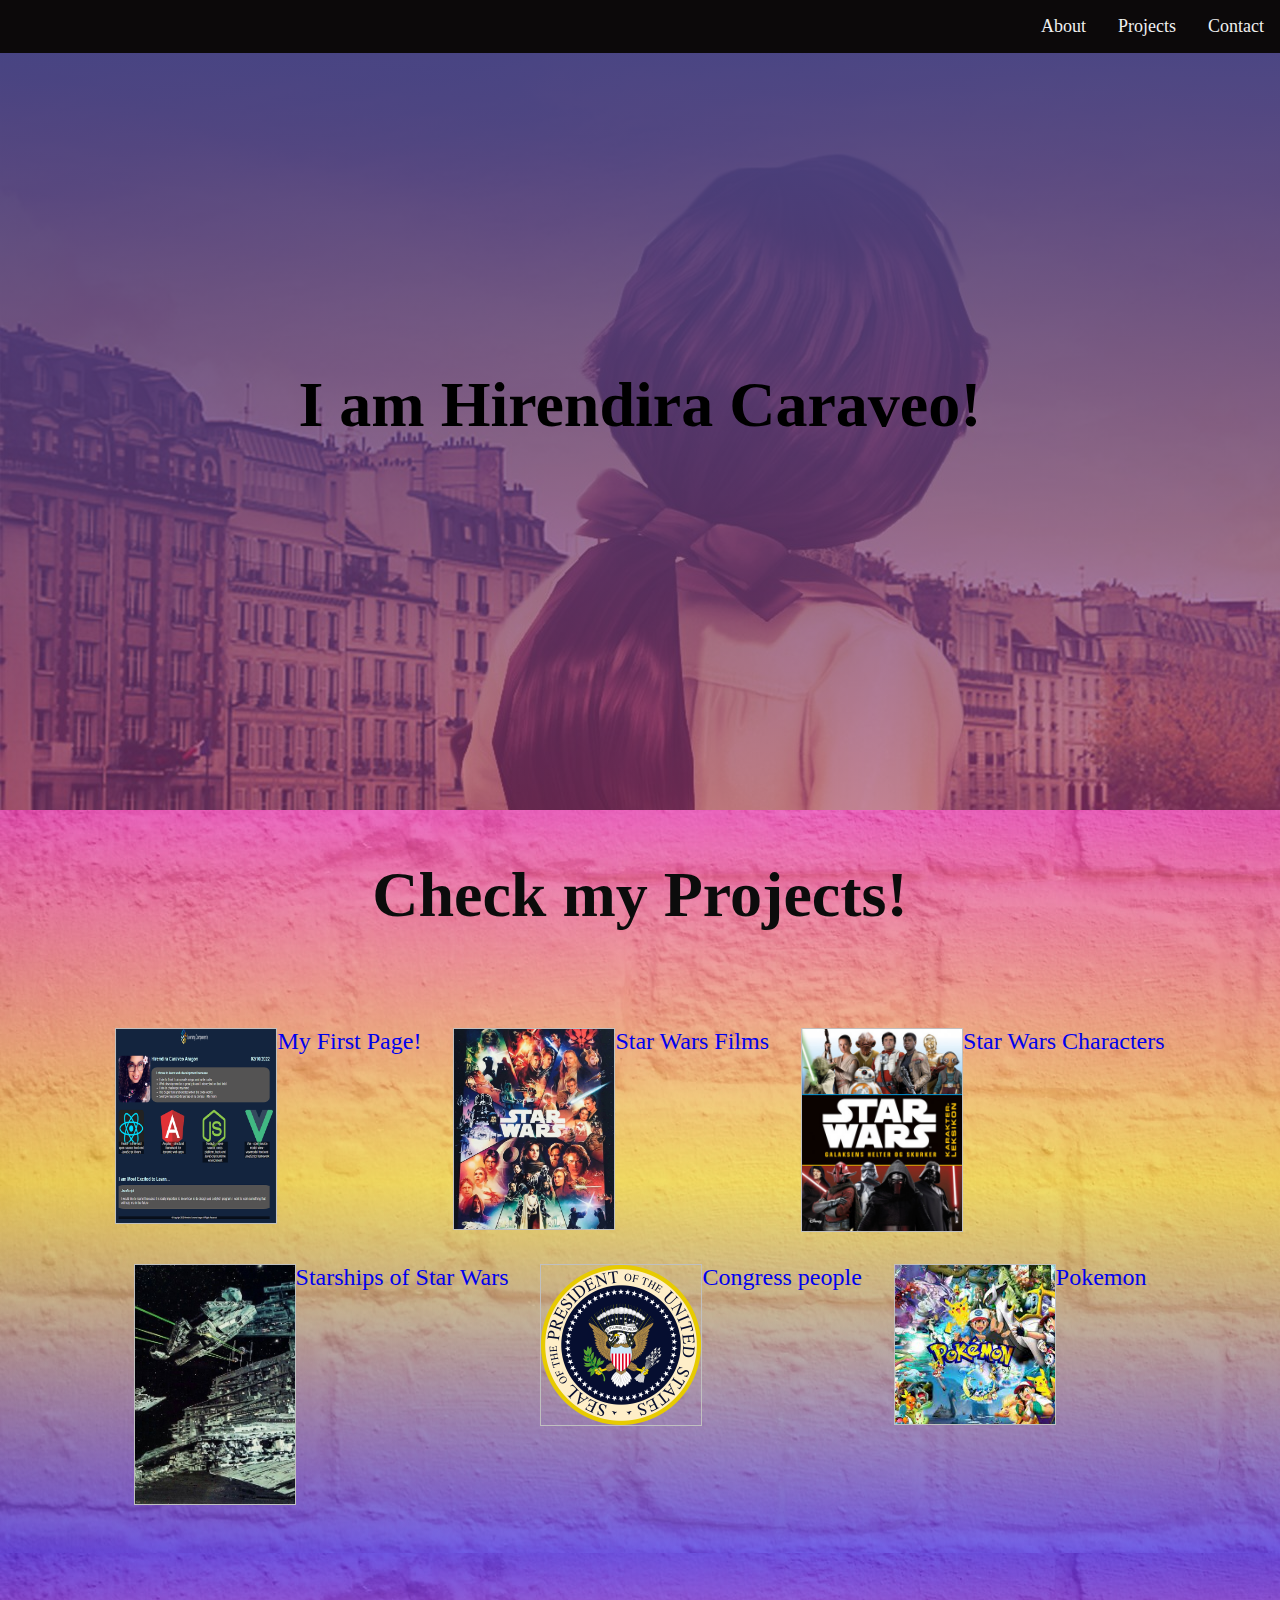
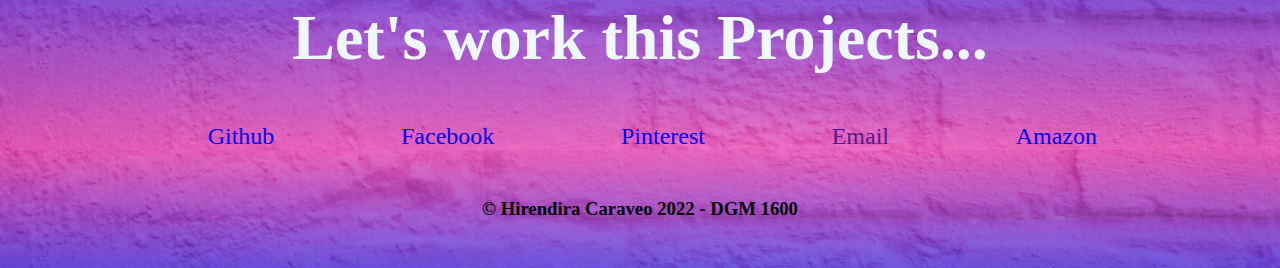
<file: index.html>
<!DOCTYPE html>
<html lang="en">
  <head>
    <meta charset="UTF-8" />
    <meta http-equiv="X-UA-Compatible" content="IE=edge" />
    <meta name="viewport" content="width=device-width, initial-scale=1.0" />
    <link rel="stylesheet" href="https://cdnjs.cloudflare.com/ajax/libs/font-awesome/4.7.0/css/font-awesome.min.css">
    <link rel="stylesheet" href="https://use.fontawesome.com/releases/v5.8.2/css/all.css"
  integrity="sha384-oS3vJWv+0UjzBfQzYUhtDYW+Pj2yciDJxpsK1OYPAYjqT085Qq/1cq5FLXAZQ7Ay"
  crossorigin="anonymous"/>
    <link href="/style.css" rel="stylesheet" />
    <title>Hirendira Caraveo's Personal Portfolio</title>
  </head>
  <body>
    <nav id="navbar">
      <ul class="navlist">
        <li>
          <a href="#welcome-section">About</a>
        </li>
        <li>
          <a href="#projects">Projects</a>
        </li>
        <li>
          <a href="#contact">Contact</a>
        </li>
      </ul>
    </nav>
    
    <section id="welcome-section">
      <h1>I am Hirendira Caraveo!</h1>
    </section>

    <section id="projects">
      <h1> Check my Projects!</h1>
      <div class="project-tile">
      <a href="https://unruffled-archimedes-b6c4cb.netlify.app/" target="_blank">
       <figure class="project-tile">
          <img src="/images/gitpra.PNG" alt="git">
          <figcaption>My First Page! </figcaption>
        </figure>
      </a>
      <a href="/films/index.html" target="_blank">
        <figure class="project-tile">
           <img src="/images/films.jfif" >
           <figcaption>Star Wars Films  </figcaption>
         </figure>
       </a>
       <a href="/characters/index.html" target="_blank">
        <figure class="project-tile">
           <img src="/images/chara.jpg" >
           <figcaption>Star Wars Characters </figcaption>
         </figure>
       </a>
       <a href="/starships/index.html" target="_blank">
        <figure class="project-tile" > 
           <img src="/images/ship.jpg" >
           <figcaption>Starships of Star Wars  </figcaption>
         </figure>
       </a>
       <a href="/congress/index.html" target="_blank">
        <figure class="project-tile" >
           <img src="/images/congres.jpg" >
           <figcaption>Congress people </figcaption>
         </figure>
       </a>
       <a href="/pokemon/index.html" target="_blank">
        <figure class="project-tile" >
           <img src="/images/pokemon.jpg" >
           <figcaption>Pokemon </figcaption>
         </figure>
       </a>
    </section>
  </div>

    <section id="contact">
      <h1>Let's work this Projects...</h1>
      <div class="contact-links">
        <a id="profile-link" href="https://github.com/HirendiraCaraveo/DGM1600-2022-PersonalPortfolio" target="_blank">
          <i class="fab fa-github"></i> Github
        </a>
        <a href="https://www.facebook.com/" target="_blank">
          <i class="fab fa-facebook-square"></i> Facebook
        </a>
        <a href="https://www.pinterest.com/fairy_irhen/" target="_blank">
          <i class="fab fa-pinterest"></i> Pinterest
        </a>
        <a href="" target="_blank">
          <i class="fas fa-at"></i> Email
        </a>
        <a href="https://www.amazon.com/" target="_blank">
          <i class="fab fa-amazon"></i> Amazon
        </a>
      </div>
    </section>

    <footer><h3>&copy; Hirendira Caraveo 2022 - DGM 1600</h3></footer>
    
  </body>
</html>
</file>
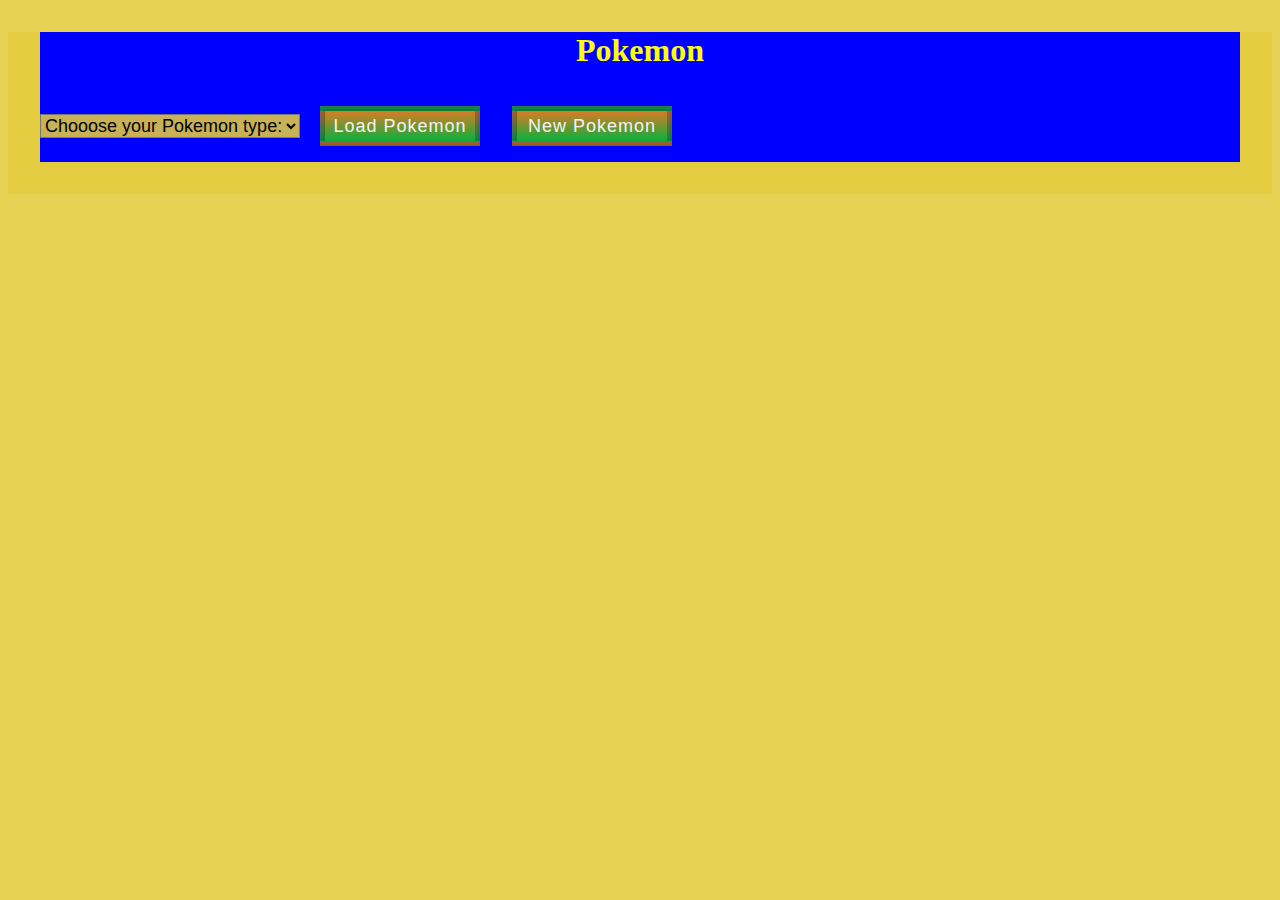
<file: pokemon/index.html>
<!DOCTYPE html>
<html lang="en">
<head>
  <meta charset="UTF-8">
  <meta http-equiv="X-UA-Compatible" content="IE=edge">
  <meta name="viewport" content="width=device-width, initial-scale=1.0">
  <link href="style.css" rel="stylesheet">
  <title>Gotta Catch 'Em All!</title>
</head>
<body>
  <header>     
  <h1 class="messageArea"> Pokemon</h1>
  <select class="typeSelect">
    <option>Chooose your Pokemon type:</option>
    <option>Water</option>
        <option>Fire</option>
        <option>Grass</option>
        <option>Poison</option>
        <option>Ground</option>
        <option>Flying</option>
        <option>Psychic</option>
        <option>Dragon</option>
        <option>Fairy</option>
        <option>Normal</option>
  </select>
</header>
  <main>

    <div class="pokegrid"></div>
  </main>

  <footer></footer>
  <script src="pokecode.js" type="module"></script>
</body>
</html>
</file>
<file: style.css>
:root {
  --main-white: #f0f0f0;
  --main-red: #d10966;
  --Dark-1-hex: #d6c84b;
  --Dark-2-hex: #ad79a5;

  }
  
  * {
    margin: 0;
    padding: 0;
  }
  
  html {
    box-sizing: border-box;
    scroll-behavior: smooth;
  }
  
  #navbar {
    display: flex;
    justify-content: flex-end;
    background-color: #0c090a;
    position: fixed;
    top: 0;
    left: 0;
    width: 100%;
  }
  
  .navlist {
    display: flex;
    list-style-type:none;
    font-size: large;
  }
  
  .navlist a {
    display: block;
    color: var(--main-white);
    padding: 1rem;
  }
  
  .navlist a:hover {
    background: var(--main-red);
  }
  
  a {
    text-decoration: none;
  }
  
  #welcome-section {
    height: 90vh;
    background-image: linear-gradient( rgba(69, 69, 133), rgba(155, 56, 130, 0.555)),
     url(/images/wall7.jpg);
    background-color: rgb(235, 183, 218);
    display: flex;
    justify-content: center;
    align-items: center;
  }
  
  h1 {
    font-size: 4rem;
    padding: 3rem;
  }
  
  #projects {
    display: flex;
    flex-direction: column;
    align-items: center;
    background-image: linear-gradient(rgba(255, 0, 191, 0.384),rgba(255, 255, 0, 0.5),rgba(0, 0, 255, 0.5)),
    url(/images/wall1.jpeg);
    background-color: var(--Dark-2-hex)
  }

  #projects h1{
    color: rgb(12, 12, 12);
  }
  
  .project-tile {
    display: flex;
    flex-wrap: wrap;
    justify-content: center;
    
  }

  .project-tile {
    margin: 2rem;
    
  }

  .project-tile img {
    width: 10rem;
    border: thin #c0c0c0 solid;
    margin: auto;
  }  
 
  .project-tile figure {
    margin: 1rem;
       
  }

  .project-tile figcaption {
    font-size: x-large;
    text-align: center;
    color:azure 
    padding: 3px;
    text-align: center;
    display: flex;
   }
 
 /*  .project-tile figcaption {
    color: rgb(92, 3, 3);
    padding: 3px;
    text-align: center;
    display: flex;
    
  }*/

  #contact {
    display: flex;
    flex-direction: column;
    align-items: center;
    background-image: linear-gradient(rgba(0, 0, 255, 0.5), rgba(255, 0, 191, 0.384)),
    url(/images/wall1.jpeg);
    background-color: var(--Dark-1-hex);
    
  }

 .contact-links a {
   font-size: x-large;
   padding: 3rem;
   
 }

 #contact h1{
   color: aliceblue;
 }
 
 footer{
   padding: 3rem;
   text-align: center;
   background-image: linear-gradient(rgba(255, 0, 191, 0.384),rgba(0, 0, 255, 0.5)),
   url(/images/wall1.jpeg);
 }

 footer i {
  vertical-align: middle;
}
  /* 980px / 16px = 61.25em */
  @media (max-width: 61.25em) {
    html {
      font-size: 60%;
    }
  }
  
  /* 640px / 16px = 40em */
  @media (max-width: 40em) {
    html {
      font-size: 50%;
      color: red;
    }
  }
</file>
<file: pokemon/style.css>
* {
  margin: ;
  box-sizing: border-box;
  background-color: rgba(228, 203, 62, 0.877);
}
header{
  margin: 2rem;
background-color: blue;
}

h1 {
  font-family: 'Merienda', cursive;
  font-weight: 900;
  font-size: xx-large;
  display: flex;
  justify-content: center;
  color: yellow;
  background-color: blue;
}

.pokegrid {
  display: flex;
  flex-wrap: wrap;
}

.scene {
  width: 200px;
  height: 260px;
  perspective: 600px;
  margin: 1em;
  
}

.card {
  width: 100%;
  height: 100%;
  transition: transform 1s;
  transform-style: preserve-3d;
  cursor: pointer;
  position: relative;
  text-transform: capitalize;
}

.card.is-flipped {
  transform: rotateY(180deg);
}

.cardFace {
  position: absolute;
  width: 100%;
  height: 100%;
  backface-visibility: hidden;
  border-radius: 5px;
  padding: .5rem;
}

.front {
  background-color: aqua;
  text-align: center;
}

.back {
  background: rgb(187, 226, 142);
  transform: rotateY(180deg);
}

figure {
  display: flex;
  flex-direction: column;
  justify-content: space-around;
}

figure img {
  width: 200px;
}

figcaption {
  text-align: center;
  text-transform: capitalize;
  font-size: 130%;
  line-height: 3em;
    } 

ul {
  list-style-type: '\01F537'; 
  /* The unicode for the fire emoji */
}

button {
  width: 10rem;
  height: 2.5rem;
  margin: 1rem;
  display: wrap;
  justify-content: space-between;
  text-align: center;
  font-size: 16px;
  letter-spacing: 1px;
  cursor: pointer;
  color: rgb(250, 241, 241);
  border: 1.5mm ridge  rgba(2, 2, 32, 0.253);
  background: linear-gradient(rgba(255, 145, 0, 0.856), rgba(10, 199, 35, 0.884));
  font-size: large;
  text-align: center;
  
}
.typeSelect {
  background-color: linear-gradient(rgba(0, 0, 255, 0.5), rgba(199, 10, 10, 0.884));
  color: black;
  font-size: large;

}
</file>
